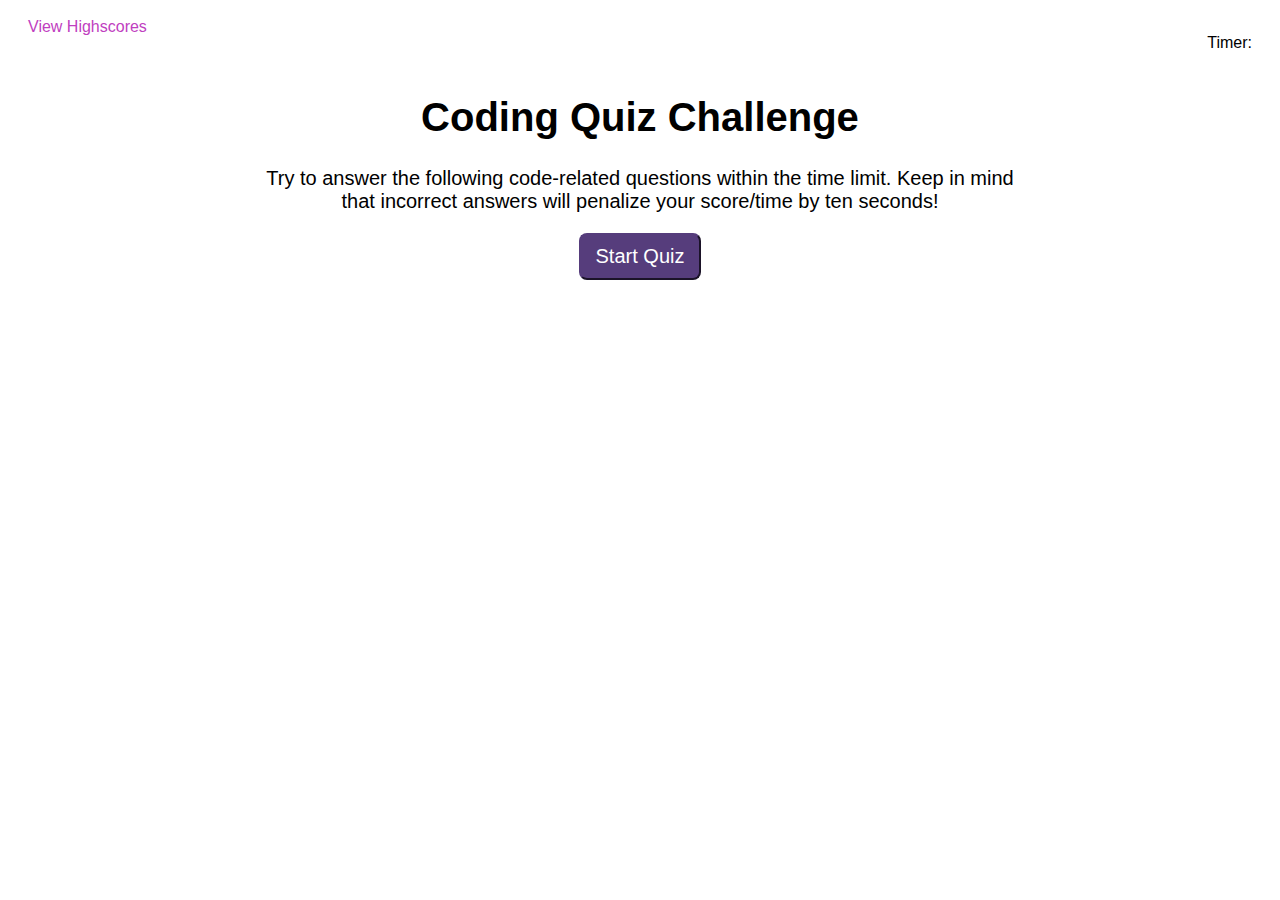
<file: index.html>
<!DOCTYPE html>
<html lang="en">

<head>
    <meta charset="UTF-8">
    <meta name="viewport" content="width=device-width, initial-scale=1.0">
    <link rel="stylesheet" href="./assets/css/style.css">
    <title>Coding Quiz</title>
</head>

<body>
    <div class="top">
        <a href="highscores.html">View Highscores</a>
        <p class="timer">Timer: </p>
    </div>
    <div id="opening-page" data-state="visible">
        <h1>Coding Quiz Challenge</h1>
        <p>Try to answer the following code-related questions within the time limit. Keep in mind that incorrect answers
            will penalize your score/time by ten seconds!</p>
        <button id="start-quiz">Start Quiz</button>
    </div>
    <div id="container"></div>
    <div class="game-over hidden">
        <h1>Your Score is <span id="score"></span></h1>
        <input type="text">
        <button id="save">Save Score</button>
    </div>
    <script src="./assets/js/script.js"></script>
</body>

</html>
</file>
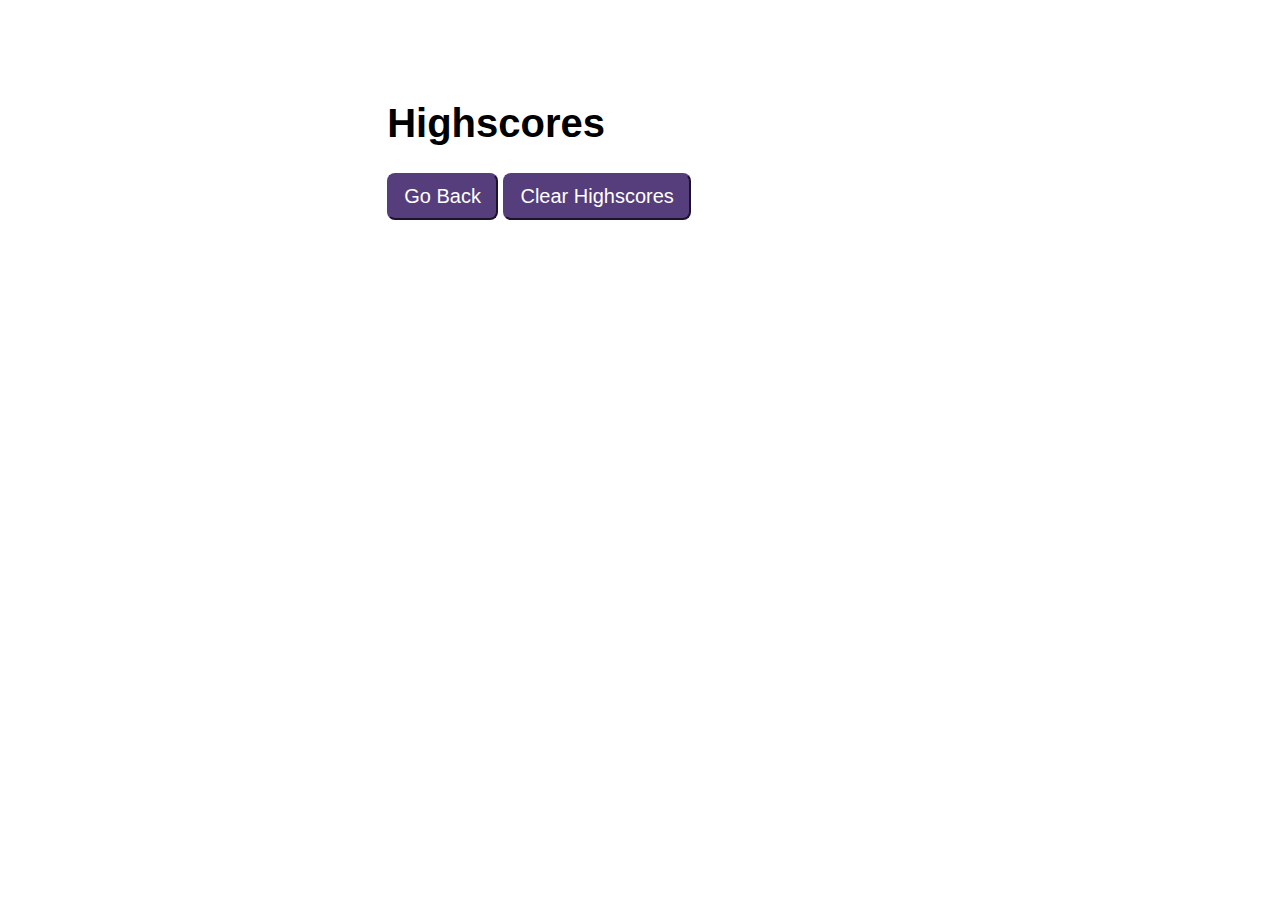
<file: highscores.html>
<!DOCTYPE html>
<html lang="en">

<head>
    <meta charset="UTF-8">
    <meta name="viewport" content="width=device-width, initial-scale=1.0">
    <link rel="stylesheet" href="./assets/css/style.css">
    <title>Highscores</title>
</head>

<body>
    <div id="highscores-page">
        <h1>Highscores</h1>
        <ol>

        </ol>
        <a href="index.html"><button>Go Back</button></a>
        <button id="clear">Clear Highscores</button>
    </div>
    <script src="./assets/js/highscores.js"></script>
</body>

</html>
</file>
<file: assets/css/style.css>
body {
    font-family: Verdana, Geneva, Tahoma, sans-serif;
}

.top {
    display: flex;
    justify-content: space-between;
    padding-left: 20px;
    padding-right: 20px;
    padding-top: 10px;
}

.top a {
    text-decoration: none;
    color: #BF40BF;
}

#opening-page {
    text-align: center;
    margin: auto;
    width: 60%;
    font-size: 20px;
}

#highscores-page {
    justify-content: center;
    margin-left: 30%;
    margin-top: 8%;
    width: 60%;
    font-size: 20px;
}

button {
    background-color: #563d7c;
    border-color: #563d7c;
    color: white;
    font-size: 20px;
    padding: 10px;
    padding-left: 15px;
    padding-right: 15px;
    border-radius: 8px;
}

button:hover {
    background-color: #BF40BF;
    border-color: #BF40BF;
}

#container {
    margin: auto;
    width: 60%;
    font-size: 20px;
}

.hidden {
    display: none;
}
</file>
